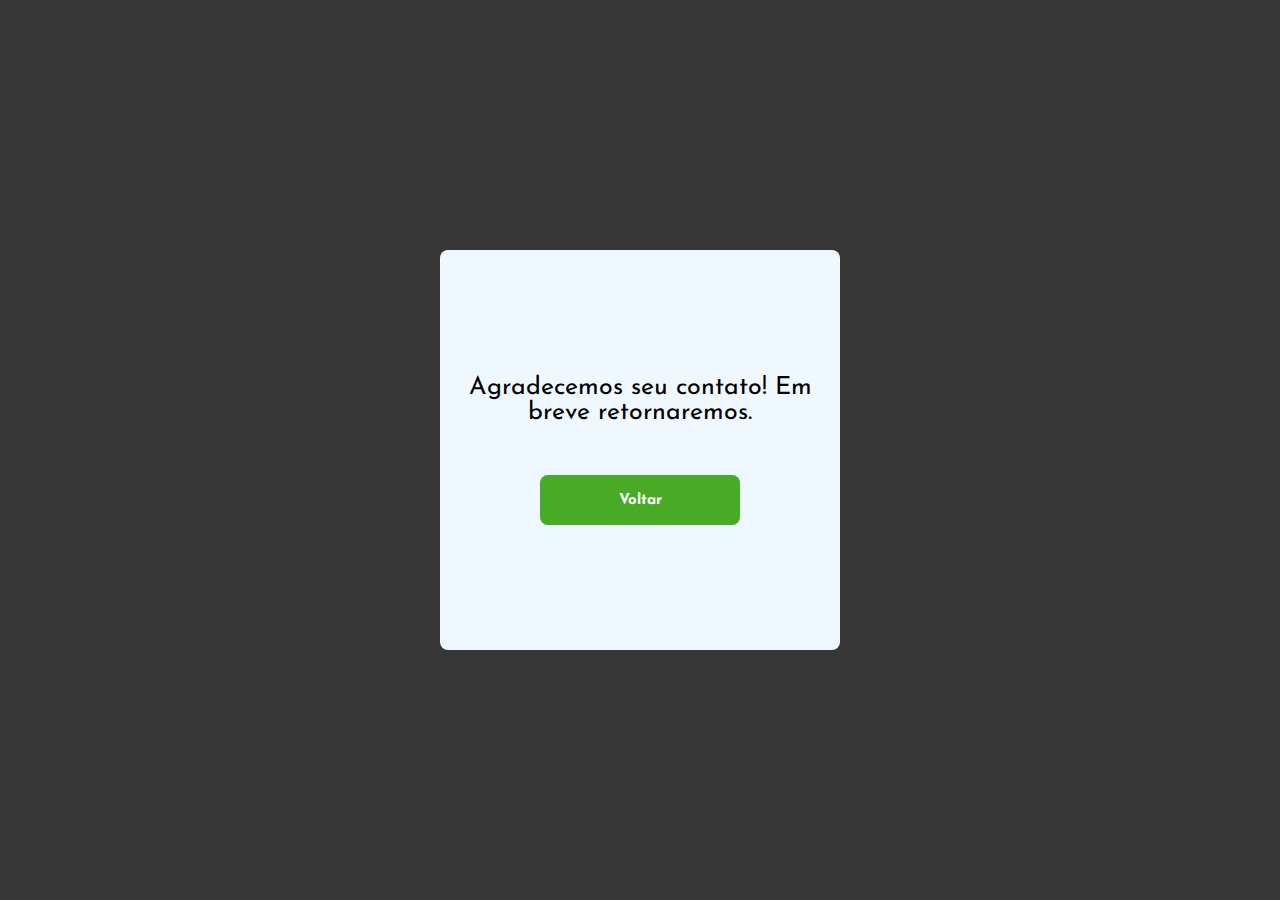
<file: thanks.html>
<!DOCTYPE html>
<html lang="pt-br">

<head>
  <meta charset="UTF-8">
  <meta http-equiv="X-UA-Compatible" content="IE=edge">
  <meta name="viewport" content="width=device-width, initial-scale=1.0">
  <link rel="shortcut icon" href="imagens/favicon.ico" type="image/x-icon">

  <link rel="preconnect" href="https://fonts.googleapis.com">
  <link rel="preconnect" href="https://fonts.gstatic.com" crossorigin>
  <link href="https://fonts.googleapis.com/css2?family=Josefin+Sans:wght@300;400;700&display=swap" rel="stylesheet">

  <title>Obrigado!</title>
</head>

<body>
  <style>
    * {
      margin: 0;
      padding: 0;
      box-sizing: border-box;
      font-family: 'Josefin Sans', sans-serif;
    }

    .container {
      width: 100%;
      min-height: 100vh;
      background-color: #000000c9;
      display: flex;
      align-items: center;
      justify-content: center;
    }

    .div-thanks {
      width: 400px;
      height: 400px;
      background-color: aliceblue;
      border-radius: 8px;
      display: flex;
      align-items: center;
      justify-content: center;
      flex-direction: column;
      gap: 50px;
    }

    @media (max-width: 400px) {
      .container {
        background-color: red;
      }

      .div-thanks {
        height: 100vh;
        border: 3px solid #d10303;
      }
    }

    p {
      font-size: 25px;
      text-align: center;
    }

    a {
      text-decoration: none;
      color: #fff;
    }

    button {
      width: 50%;
      height: 50px;
      background-color: rgba(45, 158, 0, 0.856);
      border: none;
      border-radius: 8px;
      font-size: 15px;
      font-weight: bold;
      cursor: pointer;
      transition: all ease .2s;
    }

    button:hover {
      transform: scale(1.2);
    }
  </style>

  <div class="container">
    <div class="div-thanks">
      <p>
        Agradecemos seu contato! Em breve retornaremos.
      </p>

      <button><a href="index.html">Voltar</a></button>
    </div>
  </div>

  <script>
    setTimeout(() => {
      window.location.replace("http://127.0.0.1:5502/index.html")
    }, 3500)
  </script>
</body>

</html>
</file>
